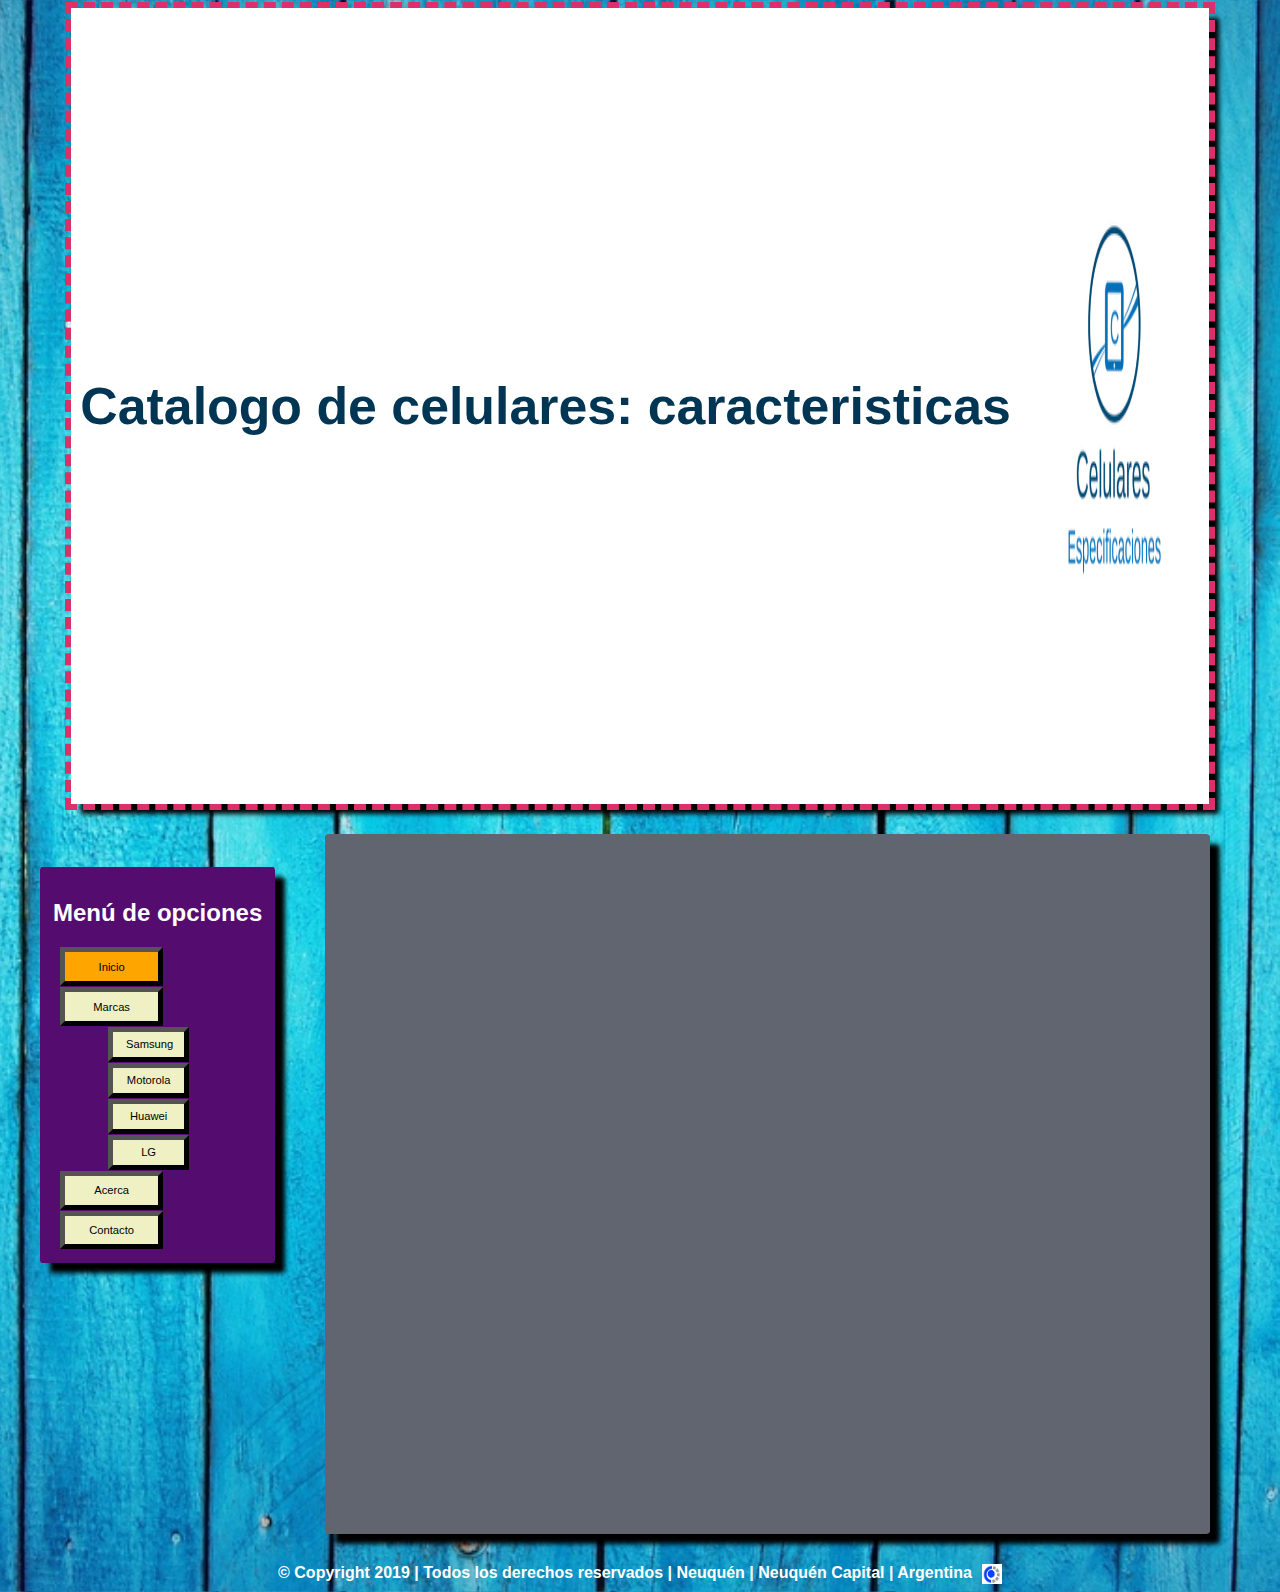
<file: index.html>
<html>
	<head >
		<title> Catalogo de celulares: Inicio </title>
		<link rel="stylesheet" type="text/css" href="estiloflex.css" />
		<script src="carrusel.js"></script>
	</head>
	<body>
		<header>
			<p><strong> Catalogo de celulares: caracteristicas </strong></p>
			<img src="logo.jpg"/>
		</header>
		<menu>
			<h2><strong>Menú de opciones</strong></h2>
			<ul class="men"> 
				<li><a class="marca" href="paginicio.html">Inicio</a></li>
				<li><a href="pagmarcas.html">Marcas</a></li>
				<ul>
					<li><a href="pagsamsung.html">Samsung</a></li>
					<li><a href="pagmotorola.html">Motorola</a></li>
					<li><a href="paghuawei.html">Huawei</a></li>
					<li><a href="paglg.html">LG</a></li>
				</ul>
				<li><a href="#">Acerca</a></li>
				<li><a href="#">Contacto</a></li>

				</ul>
		</menu>
		<section>
			
		</section>
		<footer>
				<strong> © Copyright 2019 | Todos los derechos reservados | Neuquén | Neuquén Capital | Argentina </strong>   
				<a href="http://faiweb.uncoma.edu.ar/"><img src="logofinal.png" width="20" 						height="20"></a>
</file>
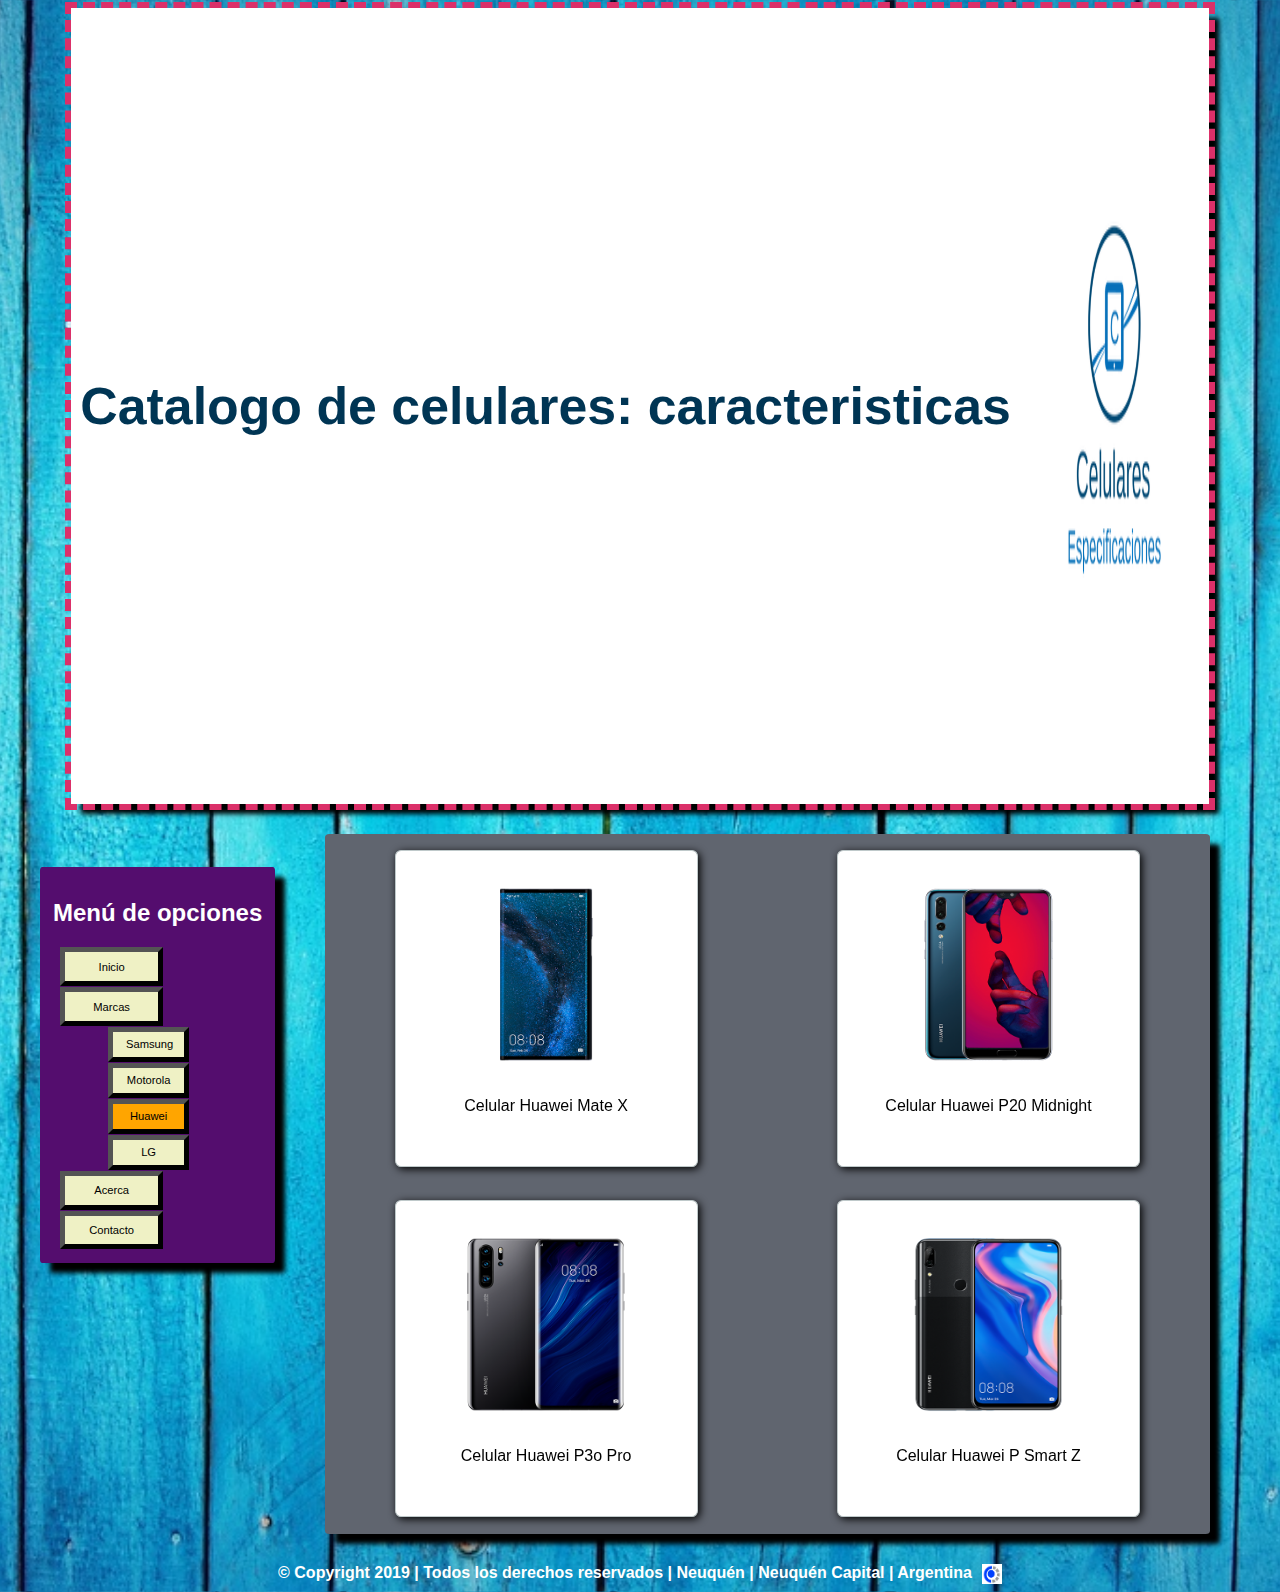
<file: paghuawei.html>
<html>
	<head >
		<title> Catalogo de celulares: Huawei </title>
		<link rel="stylesheet" type="text/css" href="estiloflex.css" />
	</head>
	<body>
		<header>
			<p><strong> Catalogo de celulares: caracteristicas </strong></p>
			<img src="logo.jpg"/>
		</header>
		<menu>
			<h2><strong>Menú de opciones</strong></h2>
			<ul class="men"> 
				<li><a href="index.html">Inicio</a></li>
				<li><a href="pagmarcas.html">Marcas</a></li>
				<ul>
					<li><a href="pagsamsung.html">Samsung</a></li>
					<li><a href="pagmotorola.html">Motorola</a></li>
					<li><a class="marca" href="paghuawei.html">Huawei</a></li>
					<li><a href="paglg.html">LG</a></li>
				</ul>
				<li><a href="#">Acerca</a></li>
				<li><a href="#">Contacto</a></li>

				</ul>
		</menu>
		<section>
			<div class="cel"> <p> Celular Huawei Mate X </p>
				<img src="Imagenes de celulares/Huawei/mate-x-blue.png"/>
				<div class="overlay">
					<div class="text">
						<u>Características principales: </u></br></br>
						Pantalla: 8", 2480 x 2200 pixels</br>
						Procesador: Kirin 980 2.6GHz</br>
						RAM: 8GB</br>
						Almacenamiento: 512GB</br>
						Expansión: NM</br>
						Cámara: Triple, 40MP+16MP+8MP</br>
						Batería: 4500 mAh</br>
						OS: Android 9.0</br>
						Perfil: 11 mm</br>
						Peso: 295 g</br>
						Precio: ~ 2300 EUR
					</div>
				</div>
			</div>
			<div class="cel"> <p> Celular Huawei P20 Midnight </p>
				<img src="Imagenes de celulares/Huawei/p20-midnight-blue-weu.png"/>
				<div class="overlay">
					<div class="text">
						<u>Características principales: </u></br></br>
						Pantalla: 6.1", 1080 x 2240 pixels</br>
						Procesador: Kirin 970 2.36GHz</br>
						RAM: 6GB</br>
						Almacenamiento: 128GB</br>
						Expansión: microSD</br>
						Cámara: Triple, 40MP+20MP+8MP</br>
						Batería: 4000 mAh</br>
						OS: Android 8.1</br>
						Perfil: 7.8 mm
						Peso: 180 g
					</div>
				</div>
			</div>
			<div class="cel"> <p> Celular Huawei P3o Pro </p>
				<img src="Imagenes de celulares/Huawei/P30Pro_black.png"/>
				<div class="overlay">
					<div class="text">
						<u>Características principales: </u></br></br>
						Pantalla: 6.47", 1080 x 2340 pixels</br>
						Procesador: Kirin 980 2.6GHz</br>
						RAM: 6GB/8GB</br>
						Almacenamiento: 128/256/512GB</br>
						Expansión: NM</br>
						Cámara: Cuádruple, 40MP+20MP+8MP+TOF</br>
						Batería: 4200 mAh</br>
						OS: Android 9.0</br>
						Perfil: 8.4 mm</br>
						Peso: 192 g</br>
						Precio: ~ 1000 EUR
					</div>
				</div>
			</div>
			<div class="cel"> <p> Celular Huawei P Smart Z </p>
				<img src="Imagenes de celulares/Huawei/p-smart-z-black.png"/>
				<div class="overlay">
					<div class="text">
						<u>Características principales: </u></br></br>
						Pantalla: 6.5", 1080 x 2340 pixels</br>
						Procesador: Kirin 710 2.2GHz</br>
						RAM: 4GB</br>
						Almacenamiento: 64GB</br>
						Expansión: microSD</br>
						Cámara: Dual, 16MP+2MP</br>
						Batería: 4000 mAh</br>
						OS: Android 9.0</br>
						Perfil: 8.8 mm</br>
						Peso: 197 g
					</div>
				</div>
			</div>
		</section>
		<footer>
				<strong> © Copyright 2019 | Todos los derechos reservados | Neuquén | Neuquén Capital | Argentina </strong>   
				<a href="http://faiweb.uncoma.edu.ar/"><img src="logofinal.png" width="20" 						height="20"></a>
			
		</footer>
	</body>
</html>
</file>
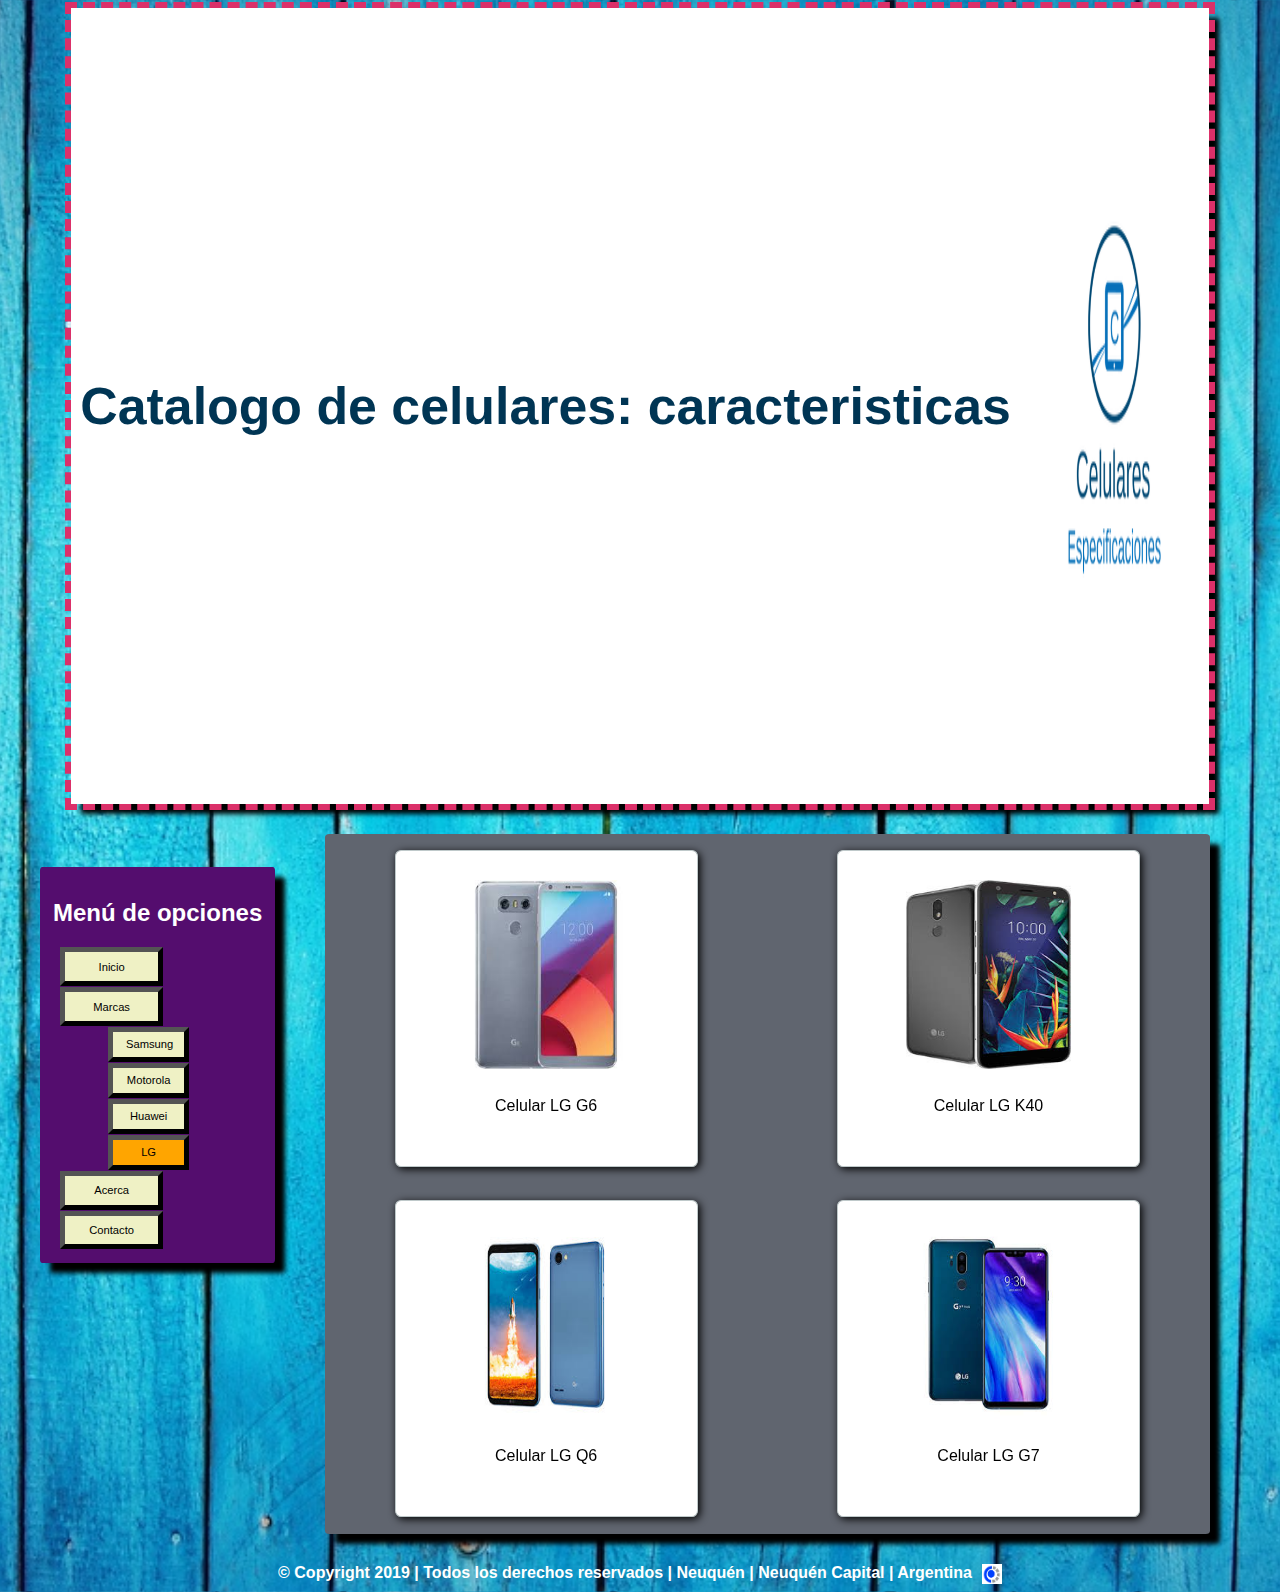
<file: paglg.html>
<html>
	<head >
		<title> Catalogo de celulares: Inicio </title>
		<link rel="stylesheet" type="text/css" href="estiloflex.css" />
	</head>
	<body>
		<header>
			<p><strong> Catalogo de celulares: caracteristicas </strong></p>
			<img src="logo.jpg"/>
		</header>
		<menu>
			<h2><strong>Menú de opciones</strong></h2>
			<ul class="men"> 
				<li><a href="index.html">Inicio</a></li>
				<li><a href="pagmarcas.html">Marcas</a></li>
				<ul>
					<li><a href="pagsamsung.html">Samsung</a></li>
					<li><a href="pagmotorola.html">Motorola</a></li>
					<li><a href="paghuawei.html">Huawei</a></li>
					<li><a class="marca" href="paglg.html">LG</a></li>
				</ul>
				<li><a href="#">Acerca</a></li>
				<li><a href="#">Contacto</a></li>

				</ul>
		</menu>
		<section>
			<div class="cel"> <p> Celular LG G6 </p>
				<img src="Imagenes de celulares/LG/G6.jpg"/>
				<div class="overlay">
					<div class="text">
						<u>Características principales: </u></br></br>
						Pantalla: 5.7", 1440 x 2880 pixels </br>
						Procesador: Snapdragon 821 2.35GHz </br>
						RAM: 4GB </br>
						Almacenamiento: 32GB/64GB/128GB </br>
						Expansión: microSD </br>
						Cámara: Dual, 13MP </br>
						Batería: 3300 mAh </br>
						OS: Android 7.0 </br>
						Perfil: 7.9 mm </br>
						Peso: 163 g </br>
					</div>
				</div>
			</div>
			<div class="cel"> <p> Celular LG K40 </p>
				<img src="Imagenes de celulares/LG/K40.jpg"/>
				<div class="overlay">
					<div class="text">
						<u>Características principales: </u></br></br>
						Pantalla: 5.7", 720 x 1440 pixels </br>
						Procesador: Octa-core 2GHz </br>
						RAM: 2GB </br>
						Almacenamiento: 32GB </br>
						Expansión: microSD </br>
						Cámara: 16 MP </br>
						Batería: 3000 mAh </br>
						OS: Android 9.0 </br>
						Perfil: 8.3 mm </br>
					</div>
				</div>
			</div>
			<div class="cel"> <p> Celular LG Q6 </p>
				<img src="Imagenes de celulares/LG/Q6.jpg"/>
				<div class="overlay">
					<div class="text">
						<u>Características principales: </u></br></br>
						Pantalla: 5.5", 1080 x 2160 pixels </br>
						Procesador: Snapdragon 435 1.4GHz </br>
						RAM: 3GB </br>
						Almacenamiento: 32GB </br>
						Expansión: microSD </br>
						Cámara: 13 MP </br>
						Batería: 3000 mAh </br>
						OS: Android 7.1.1 </br>
						Perfil: 8.1 mm </br>
						Peso: 149 g </br>
					</div>
				</div>
			</div>
			<div class="cel"> <p> Celular LG G7</p>
				<img src="Imagenes de celulares/LG/LGG7.jpg"/>
				<div class="overlay">
					<div class="text">
						<u>Características principales: </u></br></br>
						Pantalla: 6.1", 1440 x 3120 pixels </br>
						Procesador: Snapdragon 845 2.7GHz </br>
						RAM: 4GB/6GB </br>
						Almacenamiento: 64GB/128GB </br>
						Expansión: microSD </br>
						Cámara: Dual, 16MP+16MP </br>
						Batería: 3000 mAh </br>
						OS: Android 8.0 </br>
						Perfil: 7.9 mm </br>
						Peso: 162 g </br>
					</div>
				</div>
			</div>
		</section>
		<footer>
				<strong> © Copyright 2019 | Todos los derechos reservados | Neuquén | Neuquén Capital | Argentina </strong>   
				<a href="http://faiweb.uncoma.edu.ar/"><img src="logofinal.png" width="20" 	height="20"></a>
</file>
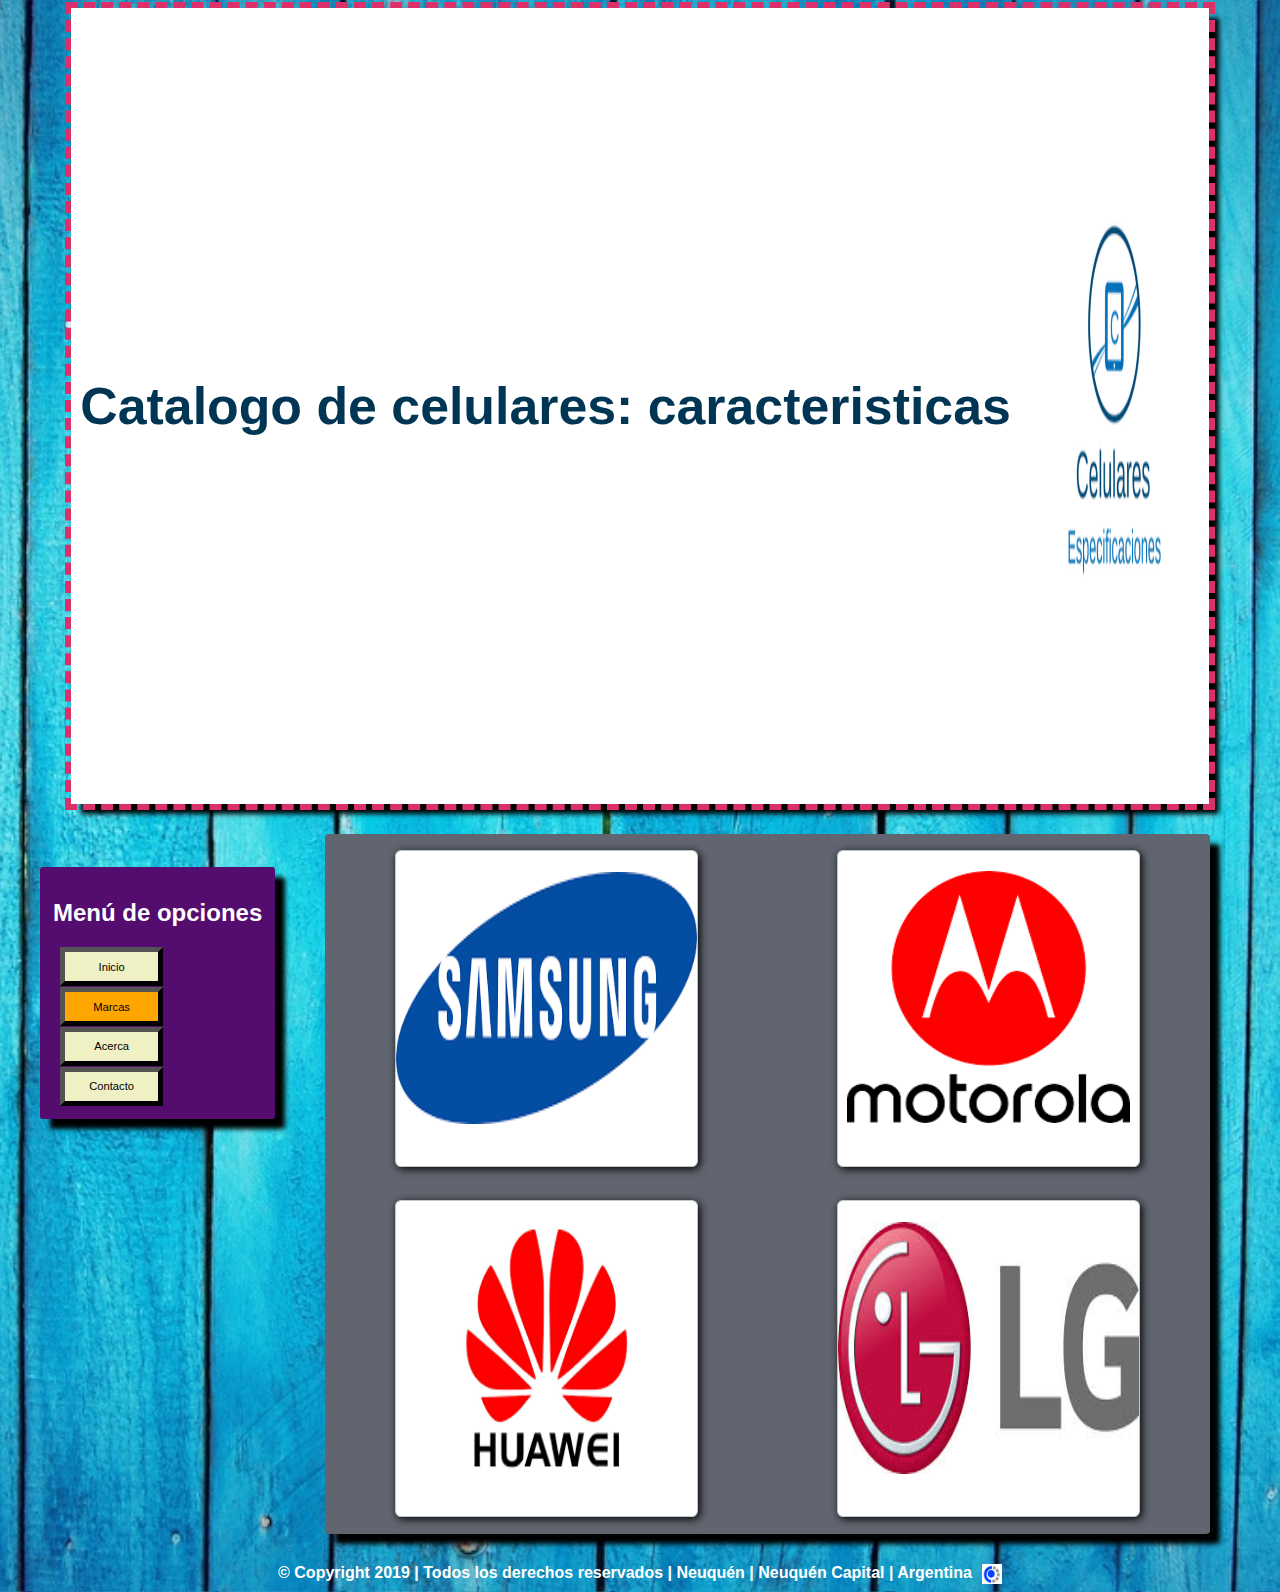
<file: pagmarcas.html>
<html>
	<head >
		<title> Catalogo de celulares: Marcas </title>
		<link rel="stylesheet" type="text/css" href="estiloflex.css" />
	</head>
	<body>
		<header>
			<p><strong> Catalogo de celulares: caracteristicas </strong></p>
			<img src="logo.jpg"/>
		</header>
		<menu>
			<h2><strong>Menú de opciones</strong></h2>
			<ul class="men"> 
				<li><a href="index.html">Inicio</a></li>
				<li><a class="marca" href="pagmarcas.html">Marcas</a></li>
				<li><a href="#">Acerca</a></li>
				<li><a href="#">Contacto</a></li>

				</ul>
		</menu>
		<section>
			<div class="logos">
				<a href="pagsamsung.html"><img src="Logos/LogoSamsung.png"/></a>
			</div>
			<div class="logos">
				<a href="pagmotorola.html"><img src="Logos/LogoMotorola.png"/></a>
			</div>
			<div class="logos">
				<a href="paghuawei.html"><img src="Logos/LogoHuawei.png"/></a>
			</div>
			<div class="logos">
				<a href="paglg.html"><img src="Logos/LogoLG.jpg"/></a>
			</div>
		</section>
		<footer>
				<strong> © Copyright 2019 | Todos los derechos reservados | Neuquén | Neuquén Capital | Argentina </strong>   
				<a href="http://faiweb.uncoma.edu.ar/"><img src="logofinal.png" width="20" 	height="20"></a>
</file>
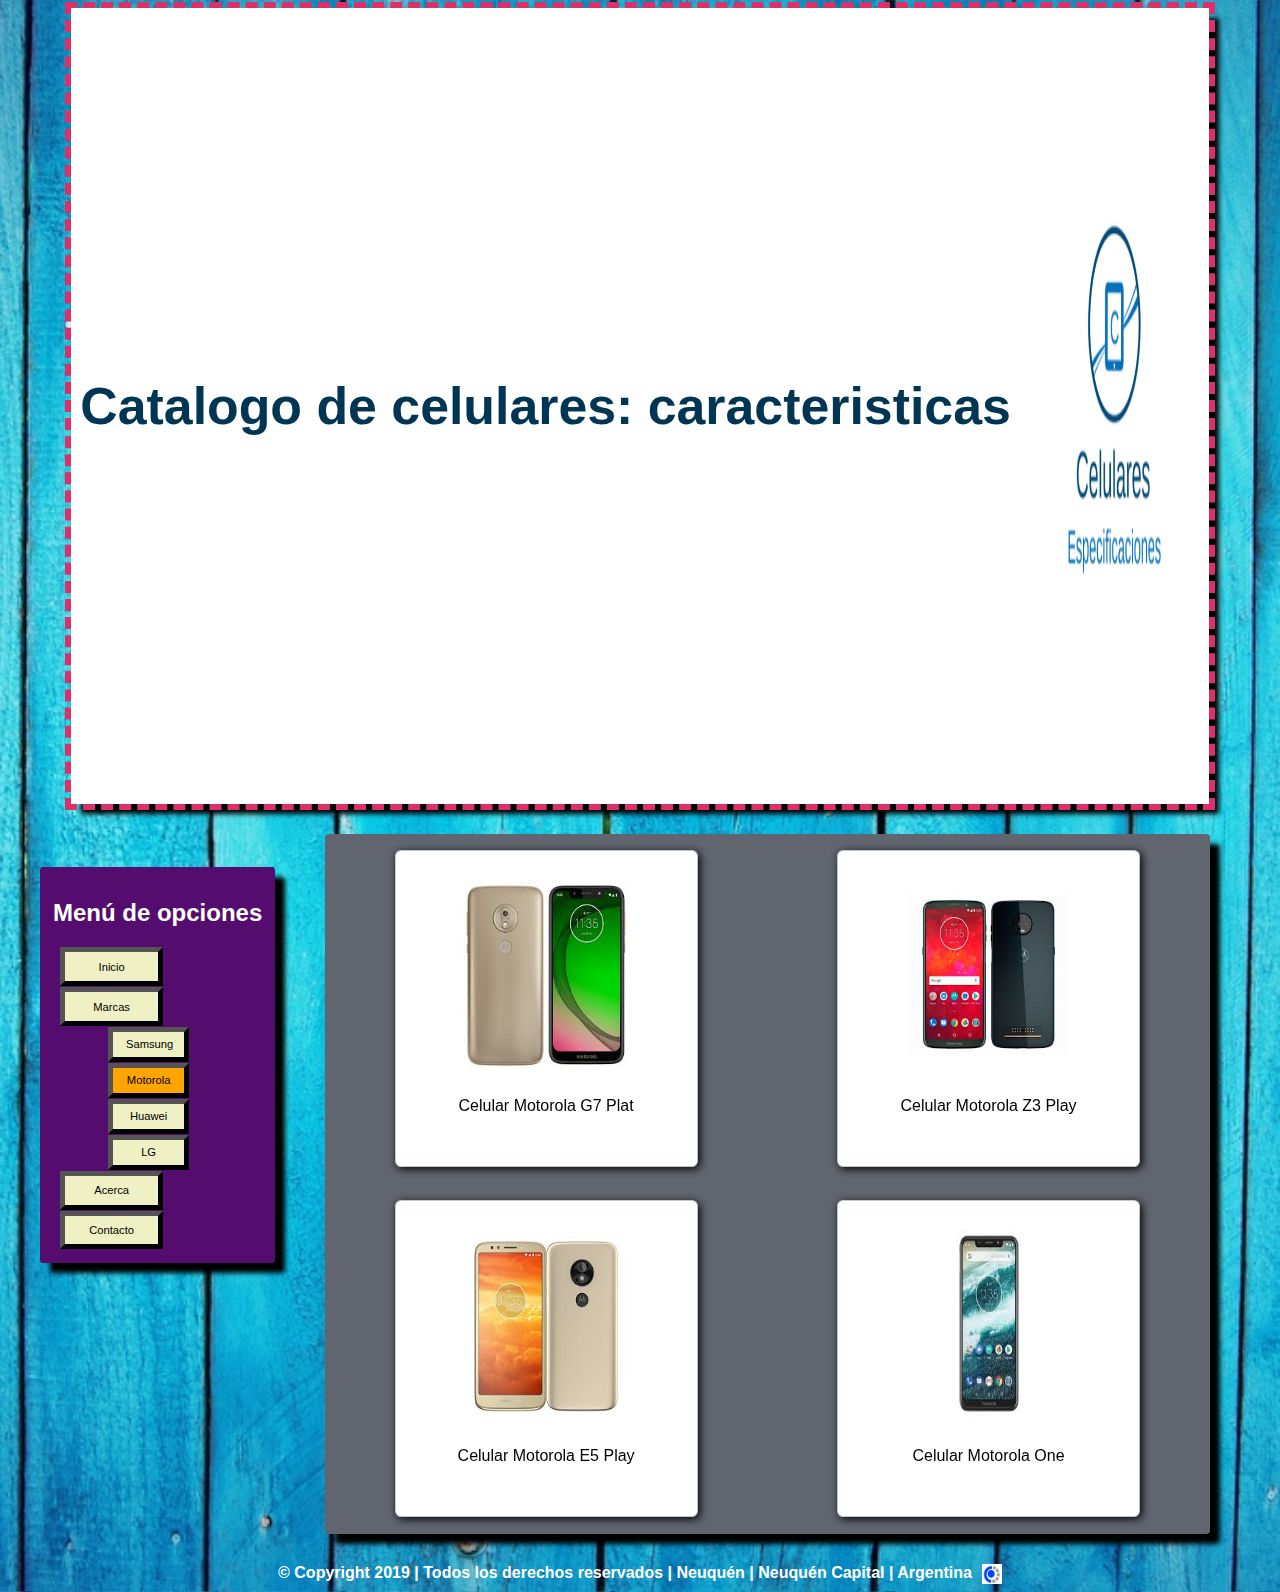
<file: pagmotorola.html>
<html>
	<head >
		<title> Catalogo de celulares: Motorola </title>
		<link rel="stylesheet" type="text/css" href="estiloflex.css" />
	</head>
	<body>
		<header>
			<p><strong> Catalogo de celulares: caracteristicas </strong></p>
			<img src="logo.jpg"/>
		</header>
		<menu>
			<h2><strong>Menú de opciones</strong></h2>
			<ul class="men"> 
				<li><a href="index.html">Inicio</a></li>
				<li><a href="pagmarcas.html">Marcas</a></li>
				<ul>
					<li><a href="pagsamsung.html">Samsung</a></li>
					<li><a class="marca" href="pagmotorola.html">Motorola</a></li>
					<li><a href="paghuawei.html">Huawei</a></li>
					<li><a href="paglg.html">LG</a></li>
				</ul>
				<li><a href="#">Acerca</a></li>
				<li><a href="#">Contacto</a></li>

				</ul>
		</menu>
		<section>
			<div class="cel"> <p> Celular Motorola G7 Plat </p>
				<img src="Imagenes de celulares/Motorola/G7play.jpg"/>
				<div class="overlay">
					<div class="text">
						<u>Características principales: </u></br></br>
						Pantalla: 5.7", 720 x 1512 pixels </br>
						Procesador: Snapdragon 632 1.8GHz </br>
						RAM: 2GB </br>
						Almacenamiento: 32GB </br>
						Expansión: microSD </br>
						Cámara: 13 MP </br>
						Batería: 3000 mAh </br>
						OS: Android 9.0 </br>
						Perfil: 8.1 mm </br>
						Peso: 168 g </br>
					</div>
				</div>
			</div>
			<div class="cel"> <p> Celular Motorola Z3 Play </p>
				<img src="Imagenes de celulares/Motorola/Z3Play.jpg"/>
				<div class="overlay">
					<div class="text">
						<u>Características principales: </u></br></br>
						Pantalla: 6.01", 1080 x 2160 pixels </br>
						Procesador: Snapdragon 636 1.8GHz </br>
						RAM: 4GB </br>
						Almacenamiento: 32GB/64GB </br>
						Expansión: microSD </br>
						Cámara: Dual, 12MP+5MP </br>
						Batería: 3000 mAh </br>
						OS: Android 8.1 </br>
						Perfil: 6.8 mm </br>
						Peso: 156 g </br>
					</div>
				</div>
			</div>
			<div class="cel"> <p> Celular Motorola E5 Play </p>
				<img src="Imagenes de celulares/Motorola/E5Play.jpg"/>
				<div class="overlay">
					<div class="text">
						<u>Caracteristicas principales: </u></br></br>
						Pantalla 5.2", 720 x 1280 pixels </br>
						Procesador Snapdragon 425/427 1.4GHz </br>
						RAM 2GB RAM </br>
						Almacenamiento 16GB, microSD </br>
						Cámara 8 MP </br>
						Batería 2800 mAh </br>
						Sistema Operativo OS: Android 8.0 </br>
						Perfil Perfil: 8.9 mm </br>
						Peso Peso: 150 g </br>
						Motorola Moto E5 Play </br>
					</div>
				</div>
			</div>
			<div class="cel"> <p> Celular Motorola One</p>
				<img src="Imagenes de celulares/Motorola/One.jpg"/>
				<div class="overlay">
					<div class="text">
						<u>Caracteristicas principales: </u></br></br>
						Pantalla 5.9", 720 x 1520 pixels </br>
						Procesador Snapdragon 625 2GHz </br>
						RAM 4GB RAM </br>
						Almacenamiento 64GB, microSD </br>
						Cámara Dual, 13MP+2MP </br>
						Batería 3000 mAh </br>
						Sistema Operativo OS: Android 8.1 </br>
						Perfil: 8 mm </br>
						Peso: 162 g </br>
					</div>
				</div>
			</div>
		</section>
		<footer>
				<strong> © Copyright 2019 | Todos los derechos reservados | Neuquén | Neuquén Capital | Argentina </strong>   
				<a href="http://faiweb.uncoma.edu.ar/"><img src="logofinal.png" width="20" 						height="20"></a>
			
		</footer>
	</body>
</html>
</file>
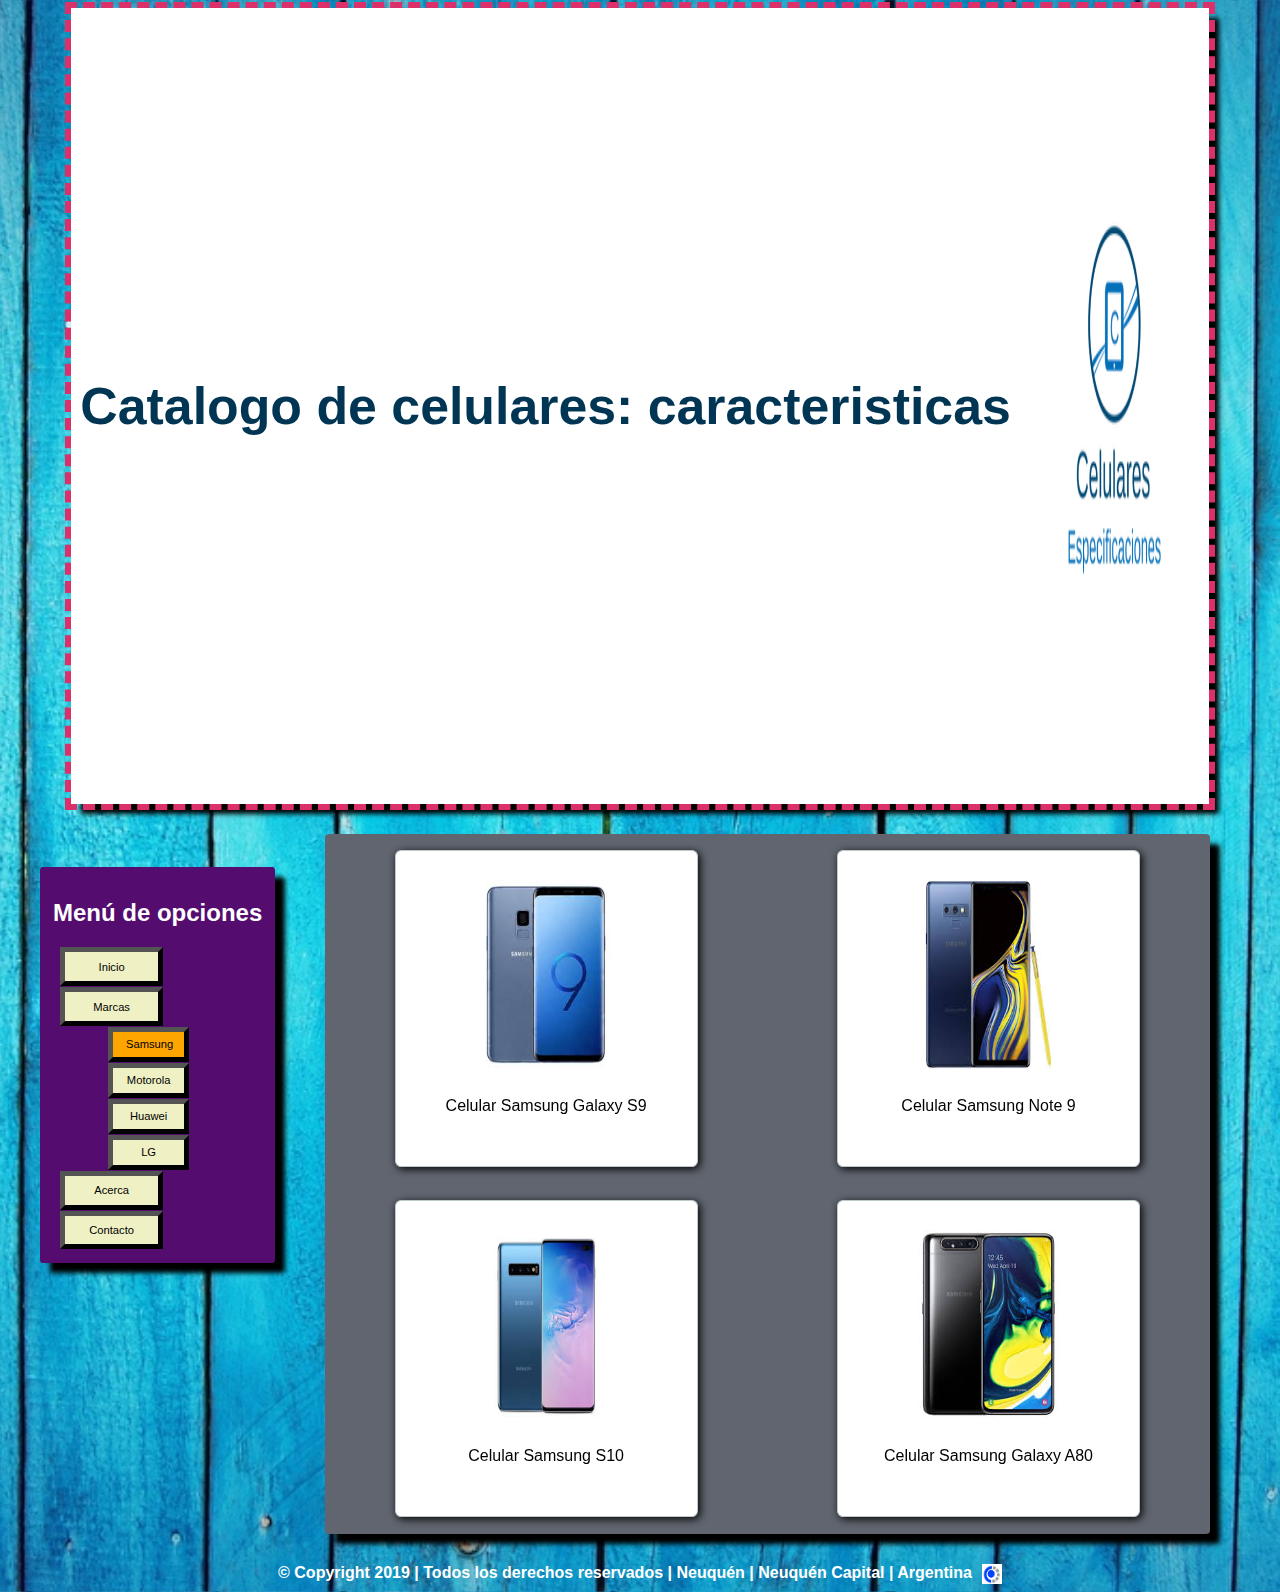
<file: pagsamsung.html>
<html>
	<head >
		<title> Catalogo de celulares: Samsung </title>
		<link rel="stylesheet" type="text/css" href="estiloflex.css" />
	</head>
	<body>
		<header>
			<p><strong> Catalogo de celulares: caracteristicas </strong></p>
			<img src="logo.jpg"/>
		</header>
		<menu>
			<h2><strong>Menú de opciones</strong></h2>
			<ul class="men"> 
				<li><a href="index.html">Inicio</a></li>
				<li><a href="pagmarcas.html">Marcas</a></li>
				<ul>
					<li><a class="marca" href="pagsamsung.html">Samsung</a></li>
					<li><a href="pagmotorola.html">Motorola</a></li>
					<li><a href="paghuawei.html">Huawei</a></li>
					<li><a href="paglg.html">LG</a></li>
				</ul>
				<li><a href="#">Acerca</a></li>
				<li><a href="#">Contacto</a></li>

				</ul>
		</menu>
		<section>
			<div class="cel"> <p> Celular Samsung Galaxy S9 </p>
				<img src="Imagenes de celulares/Samsung/S9.jpg"/>
				<div class="overlay">
					<div class="text"> 
						<u>Caracteristicas principales: </u></br></br>
						Pantalla: 6.4", 1440 x 2960 pixels </br>
						Procesador: Snapdragon 845 / Exynos 9810 </br>
						RAM: 6GB/8GB </br>
						Almacenamiento: 128GB/512GB </br>
						Expansión: microSD </br>
						Cámara: Dual, 12MP+12MP </br>
						Batería: 4000 mAh </br>
						OS: Android 8.1 </br>
						Perfil: 8.8 mm </br>
						Peso: 201 g 
					</div>
				</div>
			</div>
			<div class="cel"> <p> Celular Samsung Note 9 </p>
				<img src="Imagenes de celulares/Samsung/Note9.jpg"/>
				<div class="overlay">
					<div class="text">
						<u>Características principales: </u></br></br>
						Pantalla: 5.8", 1440 x 2960 pixels </br>
						Procesador: Snapdragon 845 / Exynos 9810 </br>
						RAM: 4GB </br>
						Almacenamiento: 64GB/128GB </br>
						Expansión: microSD </br>
						Cámara: 12 MP </br>
						Batería: 3000 mAh </br>
						OS: Android 8.0 </br>
						Perfil: 8.5 mm </br>
						Peso: 163 g </br>
					</div>
				</div>
			</div>
			<div class="cel"> <p> Celular Samsung S10 </p>
				<img src="Imagenes de celulares/Samsung/S10.jpg"/>
				<div class="overlay">
					<div class="text">
						<u>Características principales: </u></br></br>						
						Pantalla: 6.1", 1440 x 3040 pixels </br>
						Procesador: Exynos 9820 2.7GHz/Snapdragon 855 2.84GHz </br>
						RAM: 8GB </br>
						Almacenamiento: 128GB/512GB </br>
						Expansión: microSD </br>
						Cámara: Triple, 12MP+12MP+16MP </br>
						Batería: 3400 mAh </br>
						OS: Android 9.0 </br>
						Perfil: 7.8 mm </br>
						Peso: 157 g 
					</div>
				</div>
			</div>
			<div class="cel"> <p> Celular Samsung Galaxy A80 </p>
				<img src="Imagenes de celulares/Samsung/GalaxyA80.jpg"/>
				<div class="overlay">
					<div class="text">
						<u>Características principales: </u></br></br>
						Pantalla: 6.7", 1080 x 2400 pixels </br>
						Procesador: Snapdragon 730G 2.2GHz </br>
						RAM: 8GB </br>
						Almacenamiento: 128GB </br>
						Expansión: sin microSD </br>
						Cámara: Triple, 48MP+8MP+TOF 3D </br>
						Batería: 3700 mAh </br>
						OS: Android 9.0 </br>
						Perfil: 9.3 mm </br>
						Peso: 220 g </br>
					</div>
				</div>
			</div>
		</section>
		<footer>
				<strong> © Copyright 2019 | Todos los derechos reservados | Neuquén | Neuquén Capital | Argentina </strong>   
				<a href="http://faiweb.uncoma.edu.ar/"><img src="logofinal.png" width="20" 						height="20"></a>
			
		</footer>
	</body>
</html>
</file>
<file: estiloflex.css>
body {
	background-image: url("fondoazul.jpg"); 
	background-size: cover;
	background-position: center;
	/*background-color: #00a6fb;*/
	display: flex;
	align-items: flex-start;
	/*border: 1px solid black;*/
	flex-direction: row;
	flex-wrap: wrap;
	justify-content: center;
	font-family: sans-serif;
}

@keyframes animateBorder {
	to {
		outline-color: #db3069;
		box-shadow: 0 0 0 6px #e0e4cc;
	}
}

header {
	display: flex;
	justify-content: space-around;
	align-items: center;
	font-family: arial;
	font-size: 180%;
	padding: 0;
	background-color: white;
	width: 90%;
	height: 90%;
	/*border: 1px solid black;*/
	flex-direction: row;
	flex-wrap: wrap;
	outline: 6px dashed #db3069;
	box-shadow: 0 0 0 6px #9b287b;
	animation: 2s animateBorder ease infinite;
  	box-shadow: 10px 10px 5px black;
}

header img {
	width: 15%;
	height: 65%;
	display: block;
}

header p {
	color: #003554;
	font-size: 180%;
}

menu {
	border-radius: 1%;
	margin-top: 5%;
	margin-right: 20px;
	color: white;
	/*border: 1px double black;*/
	background-color: #540d6e;
	padding: 1%;
  	box-shadow: 10px 10px 5px black;
}

section {
	background-color: #60656f;
	display: flex;
	margin: 30px;
	width: 70%;
	height: 700px;
	/*border: 6px groove #2e86c1;*/
	border-radius: 0.5%;
	align-items: center;
	flex-wrap: wrap;
	flex-direction: row;
	text-align: center;
	justify-content: space-around;
	box-shadow: 10px 10px 5px black;
}

footer {
	display: flex;
	width: 1000px;
	/*border: 1px solid black;*/
	text-align: center;
	align-items: flex-start;
	flex-direction: row;
	justify-content: center;
	font-family: sans-serif;
	color: white;
}

footer a {
	margin-left: 1%;
}

.cel, .logos {
	display: flex;
	background-color: white;
	border: 1px solid #bfc9ca;
	width: 34%;
	height: 45%;
	flex-direction: row;
	justify-content: center;
	flex-wrap: wrap;
	text-align: center;
	border-radius: 2%;
	box-shadow: 2px 2px 9px 0;
	overflow: hidden;
	backface-visibility: hidden;
}

.cel img {
	width: 55%;
	height: 60%;
	order: 1;
	margin: 8%;
	-webkit-transition: all .9 ease;
	-moz-transition: all .9s ease;
	-o-transition: all .9 ease;
	-ms-transition: all .9 ease;
}

.logos img {
	width: 100%;
	height: 80%;
	order: 1;
	margin-top: 7%;
	-webkit-transition: all .9 ease;
	-moz-transition: all .9s ease;
	-o-transition: all .9 ease;
	-ms-transition: all .9 ease;
}

.cel:hover img, .logos:hover img {
	-webkit-transform: scale(1.25);
	-moz-transform: scale(1.25);
	-ms-transform: scale(1.25);
	-o-transform: scale(1.25);
	transform: scale(1.25);
}

.cel p {
	font-size: 1,2vw;
	font-family: sans-serif;
	white-space: normal;
	margin: 0;
	height: 20%;
	width: 83%;
	line-height: 100%;
	order: 2;
	text-align:center;
}

.men {
	perspective: 600px;
}

.card {
	transition: transform 1s;
	transform-style: preserve-3d;
}
	
.back {
	transform: rotateY(180deg);
}
.men li a {
	text-align: center;
	font-size: 70%;
	width: 35%;
	background-color: #EFF1C5;
	color:#000;
	text-decoration:none;
	padding:5% 10%;
	display:block;
	border-width: thick;
	border-style:outset;
	border-color:black;
	position: relative;
	right: 20%;
	bottom: 60%;
	margin: 1px;
}

.men li .marca {
	background-color: orange;
}


.overlay {
	display: flex;
	justify-content: center;
	align-items: center;
	background-color: #008CBA;
	overflow: hidden;
	width: 100%;
	height:0;
	transition: .5s ease;
}

.cel:hover .overlay {
  bottom: 0;
  height: 100%;
}

.text {
	font-weight: bold;
	color: black;
	font-size: 90%;
	position: relative;
	left: 48%;
	top: 36%;
	-webkit-transform: translate(-50%, -50%);
	-ms-transform: translate(-50%, -50%);
	transform: translate(-50%, -50%);
	text-align: center;
}
</file>
